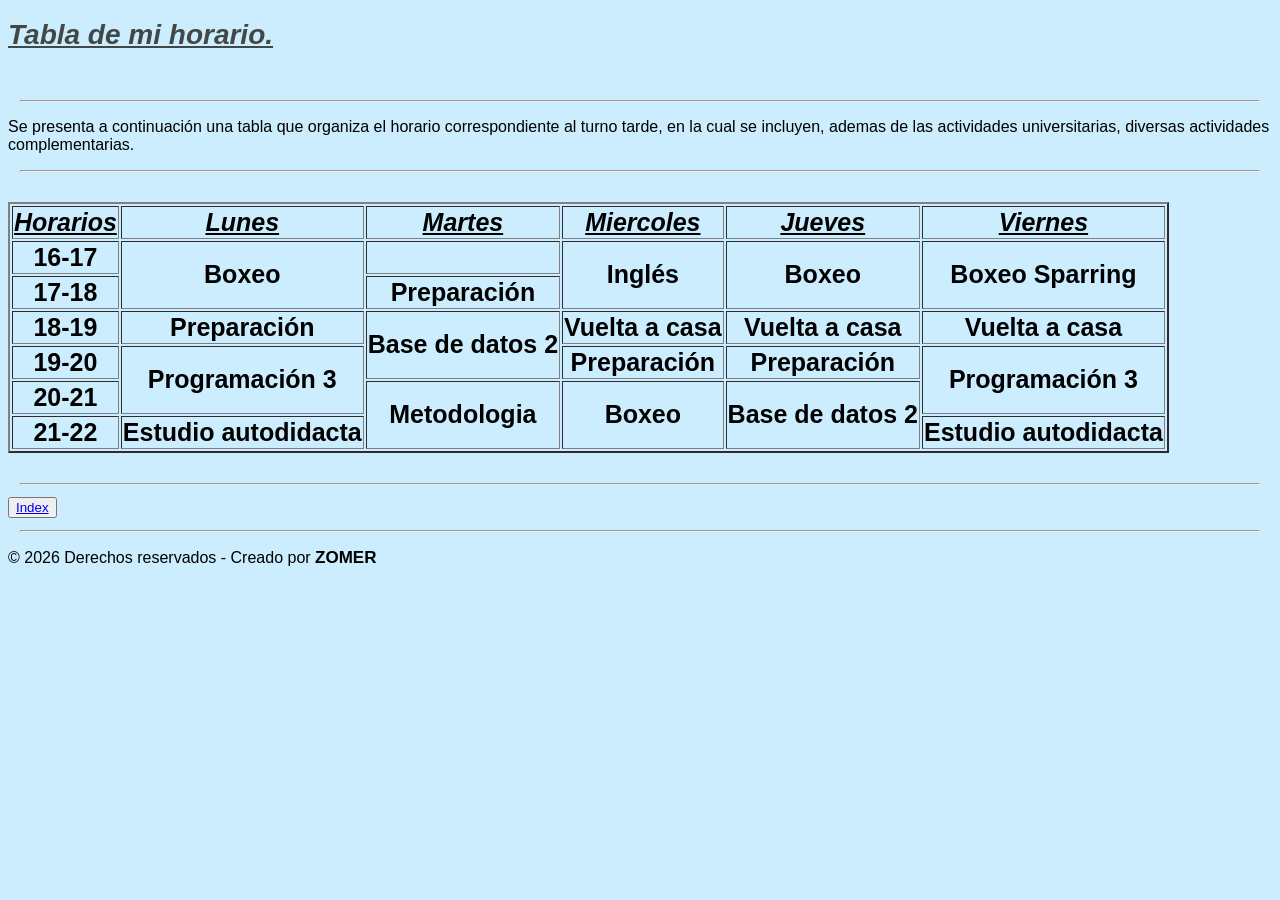
<file: horario.html>
<!DOCTYPE html>
<html lang="en">
<head>
    <meta charset="UTF-8">
    <meta name="viewport" content="width=device-width, initial-scale=1.0">
    <title>Horarios UTN</title>
    <link rel="stylesheet" href="style.css">
</head>
<body>
    <h1> <ins> <em> Tabla de mi horario. </em> </ins></h1>
    <br>
    <hr>
    <p>Se presenta a continuación una tabla que organiza el horario correspondiente al turno tarde, en la cual se incluyen, ademas de las actividades universitarias, diversas actividades complementarias.</p>
    <hr>
    <br>
    <table border="2" >
    <tr> 
        <th><ins><em> Horarios</em></ins></th>
        <th><ins><em> Lunes</em></ins></th>
        <th><ins><em> Martes</em></ins></th>
        <th><ins><em> Miercoles</em></ins></th>
        <th><ins><em> Jueves</em></ins></th>
        <th><ins><em> Viernes</em></ins></th>
    </tr>
    <tr>
         <th>16-17</th>
         <th rowspan="2">Boxeo</th>
         <th> </th>
         <th rowspan="2">Inglés</th>
         <th rowspan="2">Boxeo</th>
         <th rowspan="2">Boxeo Sparring</th>

    </tr>
    <tr> 
        <th>17-18</th>
        <th>Preparación</th>

    </tr>
    <tr>
        <th>18-19</th>
        <th>Preparación</th>
        <th rowspan="2">Base de datos 2</th>
        <th>Vuelta a casa</th>
        <th>Vuelta a casa</th>
        <th>Vuelta a casa</th>
        

    </tr>
    <tr>
        <th>19-20</th>
        <th rowspan="2">Programación 3</th>
        <th>Preparación</th>
        <th>Preparación</th>
        <th rowspan="2">Programación 3</th>
        

    </tr>
    <tr>
        <th>20-21</th>
        <th rowspan="2">Metodologia</th>
        <th rowspan="2">Boxeo</th>
        <th rowspan="2">Base de datos 2</th>

    </tr>
    <tr>
        <th>21-22</th>
        <th>Estudio autodidacta</th>
        <th>Estudio autodidacta</th>

    </tr>

    </table>
    <br>
    <hr>
    <button>
    <a href="index.html">Index</a>
    </button>
    <hr>
    <footer>                                              <!--Firmamos la pagina con un copyright con nuestro nombre o sobre nombre -->
        <p>© 2026 Derechos reservados - Creado por <strong>ZOMER</strong></p>
    </footer>
</body>
</html>
</file>
<file: style.css>
h1 {
    color:rgb(67, 71, 70);
    font-size: 28px;
    
}
h2{
    color:rgb(160, 40, 40);

}
small{
    font-size: 15px;
}
body {
    font-family: Arial, Helvetica, sans-serif;
    background-color: rgb(203, 237, 253);
}
strong{
    font-size:17px;
}
th{
    font-size:25px;
}
hr{
    margin: 12px;
}
h3{
    color: rgb(70, 70, 204);
}
h4{
    font-size: 20px;
}
</file>
